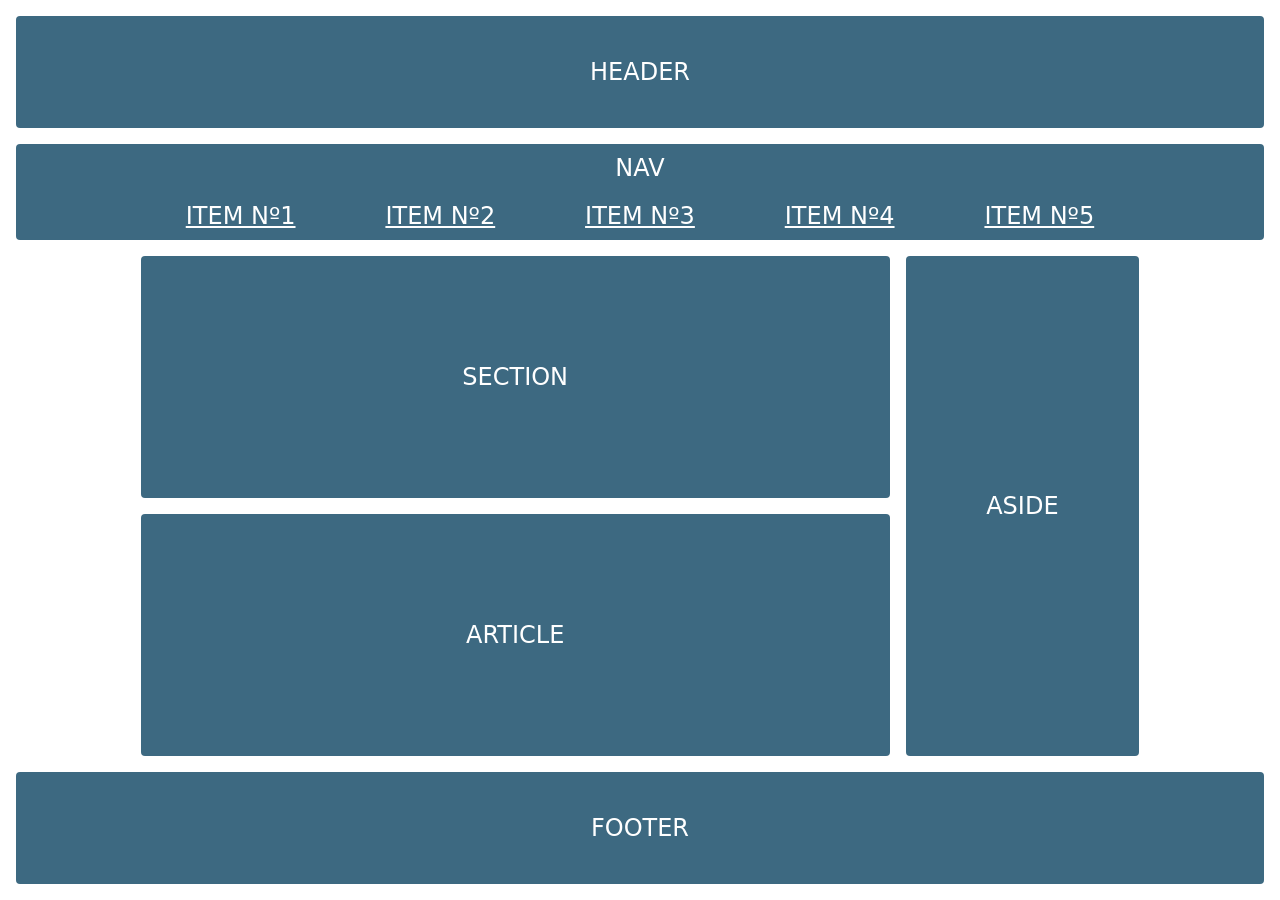
<file: index.html>
<!DOCTYPE html>
<html lang="en">

<head>
 <meta charset="UTF-8">
 <meta http-equiv="X-UA-Compatible" content="IE=edge">
 <meta name="viewport" content="width=device-width, initial-scale=1.0">
 <title>Grid Template</title>
 <link rel="stylesheet" href="assets/css/style.css">
</head>

<body>

 <div class="grid">

  <header class="layout-element grid__header header">

   <h1 class="title">HEADER</h1>

   <div class="nav--toggle" id="nav--toggle"></div>

  </header>


  <nav class="layout-element grid__nav nav" id="nav">

   <h2 class="subtitle nav__subtitle">NAV</h2>

   <ul class="navigation">
    <li class="navigation__li"><a class="navigation__link" href="#">ITEM Nº1</a></li>
    <li class="navigation__li"><a class="navigation__link" href="#">ITEM Nº2</a></li>
    <li class="navigation__li"><a class="navigation__link" href="#">ITEM Nº3</a></li>
    <li class="navigation__li"><a class="navigation__link" href="#">ITEM Nº4</a></li>
    <li class="navigation__li"><a class="navigation__link" href="#">ITEM Nº5</a></li>
   </ul>

  </nav>


  <div class="content grid__content">

   <section class="layout-element grid__section section">

    <h2 class="subtitle section__subtitle">SECTION</h2>

   </section>


   <article class="layout-element grid__article article">

    <h2 class="subtitle article__subtitle">ARTICLE</h2>

   </article>


   <aside class="layout-element grid__aside aside">

    <h2 class="subtitle aside__subtitle">ASIDE</h2>

   </aside>

  </div>


  <footer class="layout-element grid__footer footer">

   <h2 class="subtitle footer__subtitle">FOOTER</h2>

  </footer>

 </div>

 <script src="assets/js/scripts.js"></script>

</body>

</html>
</file>
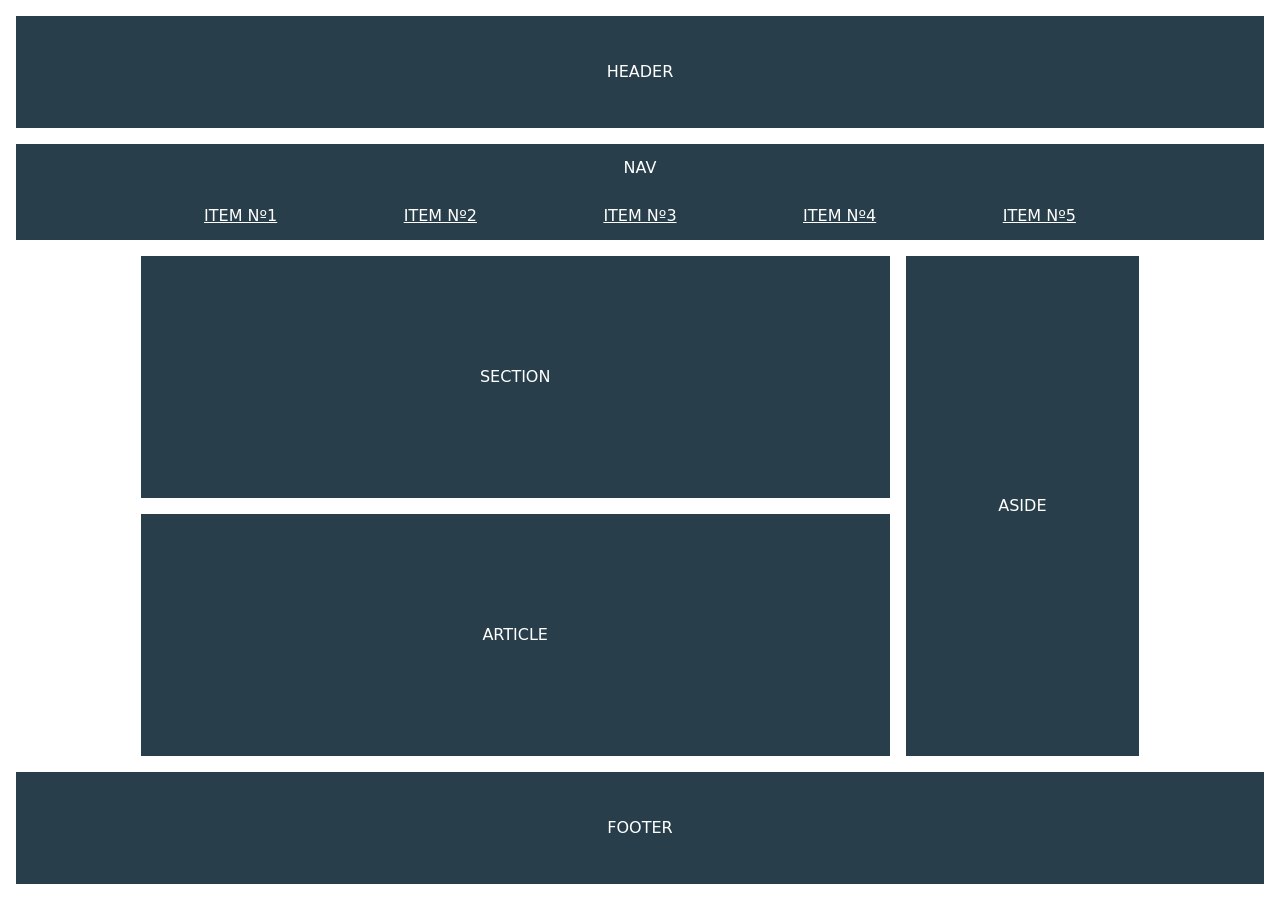
<file: src/index.html>
<!DOCTYPE html>
<html lang="en">

<head>
 <meta charset="UTF-8">
 <meta http-equiv="X-UA-Compatible" content="IE=edge">
 <meta name="viewport" content="width=device-width, initial-scale=1.0">
 <title>Grid Template</title>
 <link rel="stylesheet" href="css/style.css">
</head>

<body>

 <div class="grid">

  <header class="header">

   <h1 class="title">HEADER</h1>

   <div class="nav--toggle" id="nav--toggle"></div>

  </header>


  <nav class="nav" id="nav">

   <h2 class="subtitle nav__subtitle">NAV</h2>

   <ul class="navigation">
    <li class="navigation__li"><a class="navigation__link" href="#">ITEM Nº1</a></li>
    <li class="navigation__li"><a class="navigation__link" href="#">ITEM Nº2</a></li>
    <li class="navigation__li"><a class="navigation__link" href="#">ITEM Nº3</a></li>
    <li class="navigation__li"><a class="navigation__link" href="#">ITEM Nº4</a></li>
    <li class="navigation__li"><a class="navigation__link" href="#">ITEM Nº5</a></li>
   </ul>

  </nav>


  <div class="content">

   <section class="section">

    <h2 class="subtitle section__subtitle">SECTION</h2>

   </section>


   <article class="article">

    <h2 class="subtitle article__subtitle">ARTICLE</h2>

   </article>


   <aside class="aside">

    <h2 class="subtitle aside__subtitle">ASIDE</h2>

   </aside>

  </div>


  <footer class="footer">

   <h2 class="subtitle footer__subtitle">FOOTER</h2>

  </footer>

 </div>

 <script src="js/scripts.js"></script>

</body>

</html>
</file>
<file: assets/css/style.css>
@import url(reset.css);
@import url(config.css);
@import url(personalize.css);
@import url(grid.css);
</file>
<file: src/css/style.css>
@import url(reset.css);
@import url(config.css);
@import url(personalize.css);
@import url(grid.css);
</file>
